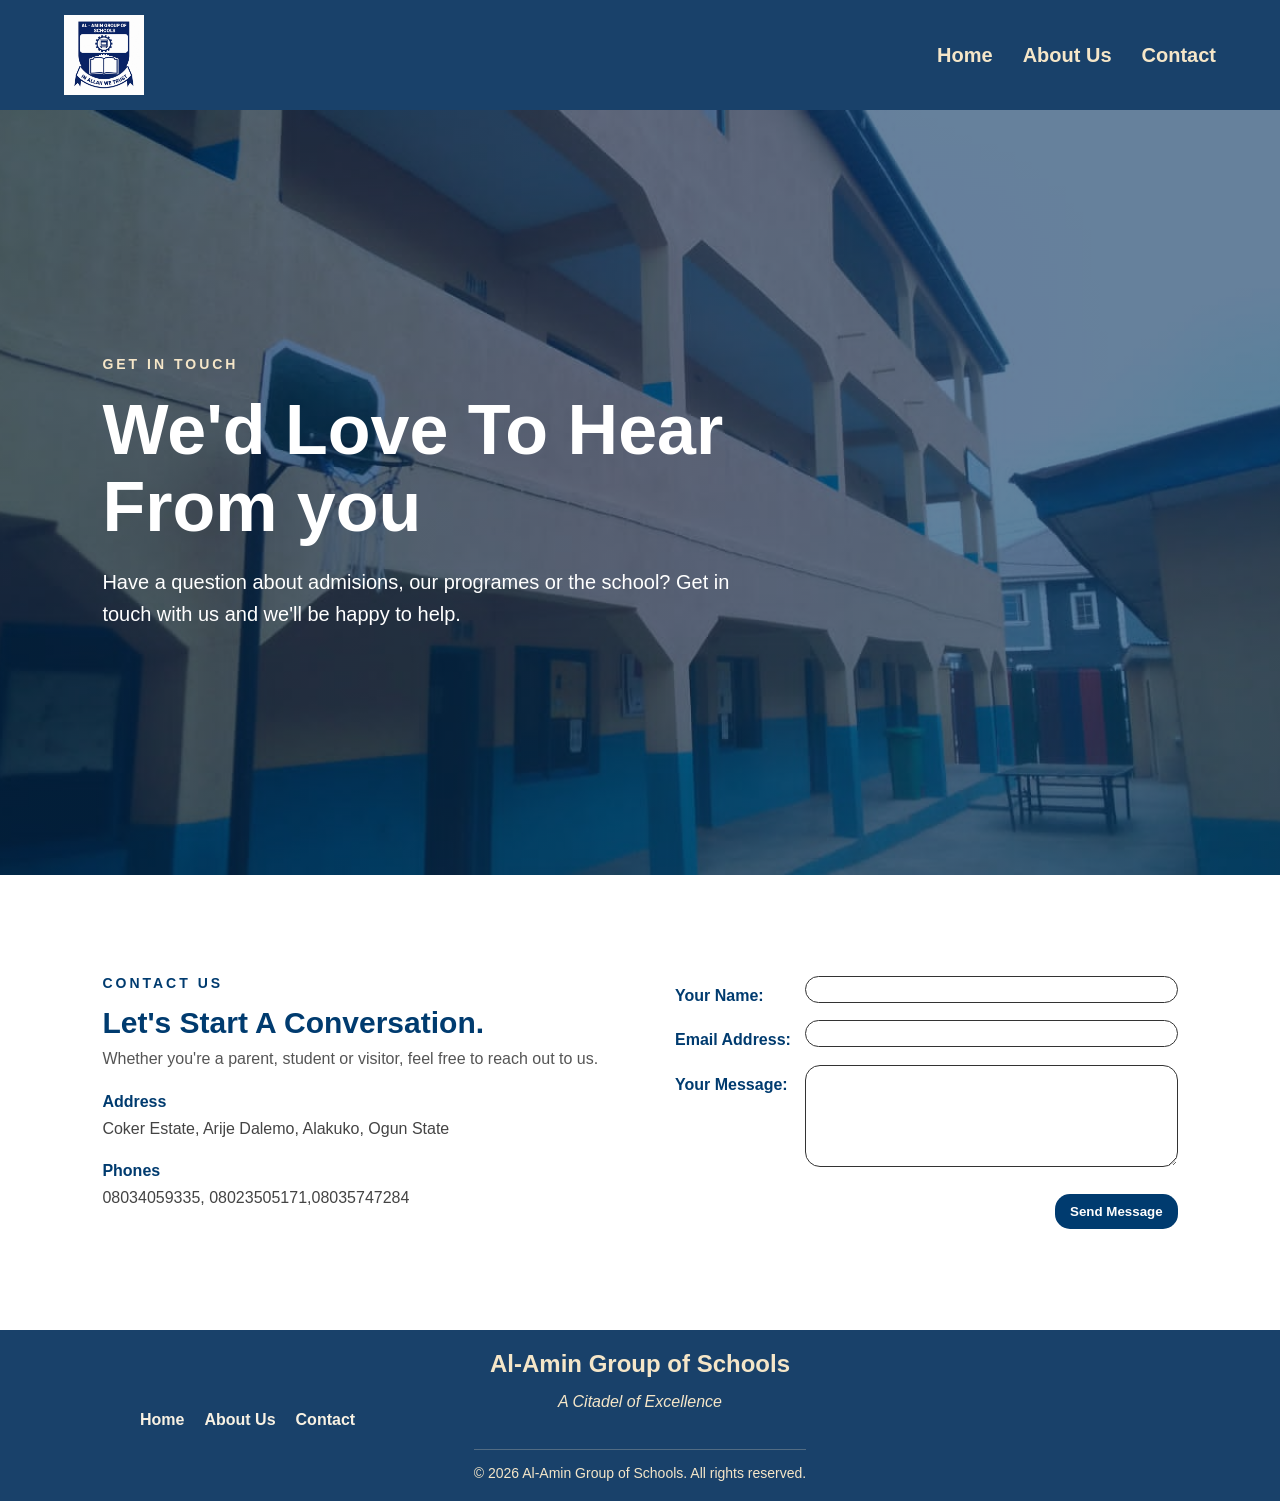
<file: Beginning/contact.html>
<!DOCTYPE html>
<html lang="en">
<head>
    <meta charset="UTF-8">
    <meta name="viewport" content="width=device-width, initial-scale=1.0">
    <title>Contact Us | Al-Amin Group of Schools</title>
    <link rel="stylesheet" href="main.css">
</head>
<body>
    
    <header>
        <nav>

            <img src="img/logo.jpeg" alt="Al-Amin Group of Schools logo" title="Al-Amin Group of Schools logo">

            <ul>
                <li><a href="index.html">Home</a></li>
                <li><a href="about.html">About Us</a></li>
                <li><a href="contact.html">Contact</a></li>
            </ul>

        </nav>
    </header>

    <main>
        <section class="contact__hero">

            <div class="contact__hero__content">

                <p class="section__label">
                    GET IN TOUCH
                </p>
                
                <h1>We'd Love To  Hear From you</h1>

                <p>Have a question about admisions, our programes or the school?
                    Get in touch with us and we'll be happy to help.
                </p>
            </div>
        </section>

        <section class="contact">

            <div class="contact__info">

                <p class="section__label">CONTACT US</p>
                <h2>Let's Start A Conversation.</h2>

                <p>Whether you're a parent, student or visitor, feel free to reach out to us.</p>

                <div class="contact__details">
                    <dl>
                        <dt>Address</dt>
                        <dd>Coker Estate, Arije Dalemo, Alakuko, Ogun State</dd>

                         <dt>Phones</dt>
                        <dd>08034059335, 08023505171,08035747284</dd>
                    </dl>
                </div>
            </div>

            <form class="contact__form">
           <label for="name">Your Name:</label>
           <input type="text" id="name" name="name">

           <label for="email">Email Address:</label>
           <input type="email" id="email" name="emal">

           <label for="message">Your Message:</label>
           <textarea name="message" id="message" rows="6"></textarea>

           <button type="submit">Send Message</button>
            </form>
        </section>
    </main>

    <footer>
        <div class="footer__content">

            <div class="footer__brand">
                <h2>Al-Amin Group of Schools</h2>
                <p>A Citadel of Excellence</p>
            </div>

            <div class="footer__links">
                <a href="index.html">Home</a>
                <a href="about.html">About Us</a>
                <a href="contact.html">Contact</a>
            </div>

            <div class="footer__bottom">
                <p>&copy; 2026 Al-Amin Group of Schools. All rights reserved. </p>
            </div>
        </div>
    </footer>
</body>
</html>
</file>
<file: Beginning/main.css>
/* *{
    padding: 0;
    margin: 0;
    box-sizing: border-box;
} */

/* body{
    background-color: #dbc3c3;
     display: flex;
    align-items: center;
    justify-content: center;
    min-height: 100vh;
    font-family: 'Helvetica Neue', sans-serif;
}

.container{ 
  min-height: 300px;
  justify-content: center;
   display: flex;
   flex-direction: column;
   width: 300px;
   padding: 20px;
   gap: 10px;
   border: 2px solid rgba(94, 71, 58, 0.8);
   border-radius: 15px;
   box-shadow: 0px 5px 10px rgba(252, 243, 238, 0.8);
   transform: skewX(90px);
}

h1{
color: #b8554e;
font-weight: bold;
}

input{
    background-color: #ece4e4;
    height: 30px;
    padding: 10px;
    font-size: 1rem;
    border: none;
    border-radius: 15px;
}

input::placeholder{
color: #333;
}

input:focus-within{
    color: #ffaca6;
}

button{
    padding: 5px;
    border: none;
    border-radius: 10px;
    background-color: #b65858;
    font-size: 0.9rem;
    color: rgb(0, 0, 0);
    font-weight: 550;
}

button:hover{
    background-color: #ffaca6;
    color: #ffdbb3;
}

.container a{
    text-decoration: none;
    color: #b65858;
    text-align: right;
    padding: 0.25rem;
}

.container a:hover{
    color: rgb(207, 137, 148);
}

.container a:focus{
    color: rgb(207, 137, 148);
}

.container a:active{
    color: rgb(240, 93, 115);;
} */

/* *{
    padding: 0;
    margin: 0;
    box-sizing: border-box;
}

body{
    display: flex;
    justify-content: center;
    align-items: center;
    min-height: 100vh;
    background-image: url(jonas-weckschmied--N_UwPdUs7E-unsplash.jpg);
    background-size: cover;
    background-position: center;
}

header{
    background-color: #051900;
    position: fixed;
    top: 0;
    left: 0;
    width: 100%;
    padding: 20px 100px;
    background-color: (255, 255, 255, 0.2);
    backdrop-filter: blur(10px);
    display: flex;
    justify-content: space-between;
    align-items: center;
    z-index: 99; */
    /* display: block;
    list-style-type: disc;
    margin-block: 1rem;
    margin-inline-end: 0px;
    margin-inline-start: opx;
    padding-inline-start: ; */
/* } */

*{
    margin: 0;
    padding: 0;
    box-sizing: border-box;
}

img{
    width: 100%;
    display: block;
}

html{
    scroll-behavior: smooth;
    scrollbar-color: #003b6f #fffdfd ;
    scrollbar-width: thin;
}

body{
    font-family: Arial, sans-serif;
}

nav{
    display: flex;
    justify-content: space-between;
    align-items: center;
    padding: 15px 5%;
    background-color: rgba(0, 45, 90, 0.9);
}

nav img{
    width: 80px;
}

nav ul{
    display: flex;
    gap: 30px;
    list-style: none;
}

nav a{
    text-decoration: none;
    color: #f5e6c8;
    font-family: Arial, sans-serif;
    font-size: 20px;
    font-weight: bolder;
    transition: 0.2s;
}

nav a:hover, nav a:focus-within{
    border-radius: 15px;
    background-color: #fffdfd;
    color: #003b6f;
    padding: 10px;
    transform: scale(1.1);
}

.hero{
    min-height: 100vh;

    background-image: 
    linear-gradient(rgba(0, 45, 90, 0.55), rgba(0, 45, 90, 0.55)),
    url(img/school-building.jpeg);
    background-size: cover;
    background-position: center;

    display: flex;
    align-items: center;

    padding: 80px 5%;
}

.hero__content{
    max-width: 700px;
    color: white;
}

.hero__subtitle{
    font-size: 16px;
    letter-spacing: 2px;
    margin-bottom: 15px;
}

.hero h1{
    font-size: clamp(45px, 6vw, 80px);
    line-height: 1.05;
    margin-bottom: 25px;
}

.hero__text{
    font-size: 20px;
    line-height: 1.6;
    margin-bottom: 35px;
}

.hero__button{
    display: inline-block;

    background-color: #fffdfd;
    color: #003b6f;

    padding: 15px 30px;

    text-decoration: none;
    font-weight: bold;

    border-radius: 15px;
    
    transition: 0.3s;
}

.hero__button:hover, .hero__button:focus-within{
    background-color: #003b6f;
    color: #fffdfd;
    transform: scale(1.1);
}

.welcome{ 
    background-color:#fffffd;
    padding: 100px 8%;
    text-align: center;
}

.section__label{
    color: #003b6f;
    font-size: 14px;
    font-weight: bold;
    letter-spacing: 3px;
    margin-bottom: 15px;
}

.welcome__content{
    /* max-width: 850px;
    margin: 30px auto 0;

    display: none; */

    max-width: 800px;
    margin: 30px auto 0;

    opacity: 0;
    max-height: 0;
    overflow: hidden;

    transition: all 0.5s ease;
}

.welcome h2{
    color: #003b6f;
    font-size: 42px;
    margin-bottom: 25px;
}

.welcome__button{
    background-color: #003b6f;
    color: #f8f1e3;

    border: none;
    border-radius: 15px;

    padding: 15px 30px;

    font-size: 16px;
    font-weight: bold;

    cursor: pointer;

    transition: 0.3s;
}

.welcome__button:hover, .welcome__button:focus-within{
    background: #f8f1e3;
    color: #003b6f;
    transform: translateY(-2px);
}

.welcome__content.show{
    opacity: 1;
    max-height: 500px;
}

.welcome__p{
    color: #333;
    font-size: 18px;
    line-height: 1.8;
    margin-bottom: 18px;
}

.learn__more{
    display: inline-block;
    margin-top: 30px;

    background-color: #003b6f ;
    color: #f8f1e3;
    font-weight: bold;
    text-decoration: none;
    padding: 13px 10px;
    border: none;
    border-radius: 15px;

    transition: 0.3s;
}

.learn__more:hover, .learn__more:focus-within{
    color: #fffdfd;
    transform: scale(1.1);
}

.levels{
    background-color: #ffffff;
    padding: 90px 8%;
    text-align: center;
    border-top: 1px solid rgba(0, 59, 111, 0.15);
}

.levels__intro{
    max-width: 700px;
    margin: 0 auto 50px;
}

.levels h2{
    color: #003b6f;
    font-size: 40px;
    margin: 20px;
}

.levels__intro > p:last-child{
    color: #555;
    line-height: 1.7;
    font-size: 16px;
}

.levels__cards{
    display: flex;
    justify-content: center;
    gap: 25px;

    max-width: 1100px;
    margin: 0 auto;
}

.level__card{
    flex: 1;

    padding: 35px 25px;

    border: 1px solid #e5e5e5;
    border-radius: 12px;

    text-align: left;

    transition: 0.3s;
}

.level__number{
    color: #6b4b9b;
    font-size: 14px;
    font-weight: bold;
    letter-spacing: 2px;
}

.level__card h3{
    color: #003b6f;
    font-size: 26px;
    margin: 15px 0;
}

.level__card p{
    color: #555;
    line-height: 1.7;
}

.level__card:hover, .level__card:focus-within{
    transform: translateY(-10px);
    border-color: #003b6f;
    box-shadow: 0 10px 25px rgba(0, 59, 111, 0.12);
    cursor: pointer;
}

.levels__link{
    display: inline-block;

    margin-top: 45px;
    padding: 15px;

    color: #003b6f;
    font-weight: bold;
    text-decoration: none;

    transition: 0.3s;
}

.levels__link:hover, .levels__link:focus-within{
    color: #6b4b9b;
    transform: scaleX(1.1);
}

footer{
   background-color: rgba(0, 45, 90, 0.9);
    color: #f5e6c8;
    padding: 20px 5% 20px;
}

.footer__content{
    display: flex;
    flex-direction: column;
    margin: 0 auto;
    max-width: 1000px;
    text-align: center;
}

.footer__brand h2{
   margin-bottom: 15px;
}

.footer__brand p{
    font-style: italic;
}

.footer__links{
    display: flex;
    gap: 20px;
}
.footer__links a{
    text-decoration: none;
    font-weight: bold;
    color: #f8f1e3;
    transition: all 0.3s ease-in-out;
}

.footer__links a:hover, .footer__links a:focus-within{
    transform: translateY(-5px);
    color: #ffffff;
}

.footer__bottom{
    margin: 20px auto 0;
    padding-top: 15px;
    border-top: 1px solid rgba(245, 230, 200, 0.25);
    font-size: 14px;
}


@media (max-width: 800px) {
    
    nav{
        padding: 12px 5%;
    }

    nav img{
        width: 65px;
    }

    nav ul{
        gap: 15px;
    }

    nav a{
        font-size: 16px;
    }

    .hero{
        min-height: 90vh;
        padding: 60px 6%;
    }

    .hero__content{
        max-width: 100%;
    }

    .hero__subtitle{
        font-size: 14px;
        letter-spacing: 2px;
    }

    .hero__text{
        font-size: 17px;
    }

    .welcome{
        padding: 70px 6%;
    }
    .welcome h2{
        font-size: 36px;
    }
    .welcome__p{
        font-size: 16px;
        line-height: 1.7;
    }

    .levels{
        padding: 70px 6%;
    }
    .levels h2{
        font-size: 36px;
    }
    .levels__cards{
        flex-direction: column;
        gap: 20px;
    }
    .level__card{
        width: 100%;
    }

    .footer__brand h2{
        font-size: 22px;
    }
    .footer__brand p{
        font-size: 15px;
    }

    .footer__content{
        flex-direction: column;
        text-align: center;
        gap: 25px;
    }

    .footer__links{
        flex-direction: row;
        justify-content: center;
        gap: 25px;
    }

    .footer__bottom{
        margin-top: 25px;
    }

    .story{
        flex-direction: column;
        padding: 70px 8%;
        gap: 40px;
    }

    .story__content, .story__image{
        max-width: 100%;
        width: 100%;
    }

    .story__image{
        height: 280px;
    }

    .story__content h2{
        font-size: 36px;
    }
}

@media (max-width: 480px) {
    
    .hero{
        min-height: 85vh;
        padding: 50px 6%;
    }
    .hero h1{
        font-size: 45px;
    }
    .hero__text{
        font-size: 16px;
        line-height: 1.5;
    }
    .hero__button{
        padding: 13px 22px;
    }

    .welcome{
        padding: 60px 5%;
    }
    .welcome h2{
        font-size: 32px;
    }

    .footer__links{
        gap: 15px;
    }
    .footer__bottom{
        font-size: 12px;
        line-height: 1.5;
    }
}

/* ABOUT.HTML */
.about__hero{
    min-height: 90vh;

    background-image: linear-gradient(
        rgba(0, 45, 90, 0.6),
        rgba(0, 45, 90, 0.6)
    ),
    url(img/school-building.jpeg);

    background-size: cover;
    background-position: center;

    display: flex;
    align-items: center;

    padding: 80px 8%;
}

.about__hero__content{
    max-width: 750px;
    color: white;
}

.about__hero h1{
    font-size: clamp(40px, 6vw, 70px);
    line-height: 1.1;
    margin-bottom: 25px;
}

.about__hero .section__label{
    color: #f5e6c8;
}

.about__hero p:last-child{
    font-size: 20px;
    line-height: 1.6;
    max-width: 650px;
}

.story{
    background-color: #fffffd;
    padding: 100px 8%;

    display: flex;
    justify-content: center;
    align-items: center;
    gap: 70px;
}

.story__content{
    max-width: 550px;
  flex: 1;
}

.story__image{
    flex: 1;
    max-width: 600px;
    height: 350px;

    border-radius: 15px;
   overflow: hidden;
   box-shadow: 0 15px 35px rgba(0, 59, 111, 0.15);

}


.story__content h2{
    color: #003b6f;
    font-size: 42px;
    line-height: 1.15;
    margin-bottom: 30px;
}

.story__content .section__label{
    margin-bottom: 15px;
}

.story__content > p:not(.section__label){
    color: #444;
    font-size: 17px;
    line-height: 1.8;
    margin-bottom: 20px;
}

.story__image img{
    width:100%;
    height: 100%;
    display: block;

    object-fit: cover;
}

.purpose{
background-color: #fff;
display: flex;
flex-direction: column;
justify-content: center;
align-items: center;
padding: 100px 8%;
gap: 10px;
}

.purpose__intro h2{
    font-weight: bolder;
    font-size: 25px;
    color: #6b4b9b;
}

.purpose__cards{
    display: flex;
    gap: 25px;
}
.purpose__card{
    border: 2px solid #e5e5e5;
    box-shadow: 0px 10px 25px  rgba(245, 230, 200, 0.25);
    padding: 80px 5%;
    border-radius: 25px;
}

.purpose__card ul{
    list-style: none;
}

.purpose__card h3{
    color: #003b6f;
    font-weight:bold;
    margin-bottom: 25px;
}

.purpose__card p{
    color: #444;
    line-height: 1.8;
}

.purpose__card li{
    color: #444;
    line-height: 1.8;
    margin-bottom: 6px;
}

@media (max-width: 700px) {
    .purpose__cards{
        flex-direction: column;
    }
}

.beliefs{
    background-color: #fffdfd;
    padding: 90px 8%;
    text-align: center;
}

.beliefs__intro h2{
    color: #003b6f;
    font-size: 30px;
    margin-bottom: 20px;
}

.beliefs__intro > p:last-child{
    color: #555;
    line-height: 1.7;
    font-size: 16px;
    margin-bottom: 20px;
}

.beliefs__cards{
    display: flex;
    justify-content: center;
    gap: 30px;

    max-width: 1100px;
    margin: 0 auto;
}

.belief__card{
    flex: 1;

    padding: 35px 25px;

    border: 1px solid #f8f1e3;
    border-radius: 12px;

    text-align: left;

    transition: 0.2s;
}

.belief__number{
    color: #6b4b9b;
    font-size: 15px;
    font-weight: bold;
    letter-spacing: 2px;
}

.belief__card h3{
    color: #003b6f;
    font-size: 22px;
    margin: 15px 0;
}

.belief__card p{
    color: #555;
    line-height: 1.7;
}

.belief__card:hover, .belief__card:focus-within{
    transform: translateY(-8px);
    border-color: #003b6f;
    box-shadow: 0 10px 25px rgba(0, 59, 111, 0.12);
}

@media (max-width: 800px) {
    .beliefs__cards{
        flex-direction: column;
    }
}

.cta{
    background-color: #fffdfd;
    padding: 90px 8%;
    text-align: center;
}

.cta__content{
    max-width: 700px;
    margin: 0 auto;
}

.cta h2{
    color: #003b6f;
    font-size: 40px;
    margin-bottom: 20px;
}

.cta__content > p:not(.section__label){
    color: #444;
    line-height: 1.7;
    font-size: 17px;
    margin-bottom: 30px;
}

.cta__button{
    display: inline-block;
    background-color: #003b6f;
    color: #f8f1e3;
    padding: 15px 30px;
    border-radius: 15px;
    text-decoration: none;
    font-weight: bold;
    transition: 0.3s;
}

.cta__button:hover, .cta__button:focus-within{
    background-color: #6b4b9b;
    transform: translateY(-4px);
}

@media (max-width: 480px) {
    .cta{
        padding: 70px 8%;
    }

    .cta h2{
        font-size: 32px;
    }

    .cta__content > p:not(.section__label){
        font-size: 16px;
    }
}

.contact__hero{

    min-height: 85vh;

    background-image: linear-gradient(
        rgba(0, 45, 90, 0.6),
        rgba(0, 45, 90, 0.6)
    ),
    url(img/school-building.jpeg);

    background-size: cover;
    background-position: center;

    display: flex;
    align-items: center;

    padding: 80px 8%;
}

.contact__hero__content{
    max-width: 700px;
    color: white;
}

.contact__hero .section__label{
    color: #f5e6c8;
    font-weight: bold;
}

.contact__hero h1{
    font-size: clamp(40px, 6vw, 70px);
    line-height: 1.1;
    margin: 20px 0;
}

.contact__hero p:last-child{
    font-size: 20px;
    max-width: 650px;
    line-height: 1.6;
}

.contact{
    display: flex;
    gap: 70px;
    padding: 100px 8%;
}

.contact__info, .contact__form{
    flex: 1;
}

.contact__info h2{
    font-size: 30px;
    color: #003b6f;
    margin-bottom: 10px;
}

.contact__info > p:not(.section__label){
    color: #555;
    margin-bottom: 25px;
}

@media (max-width: 800px) {
    .contact{
        flex-direction: column;
    }

}

.contact__details dt{
    color: #003b6f;
    font-weight: bold;
    margin-bottom: 5px;
}

.contact__details dd{
    color: #444;
    line-height: 1.6;
    margin-bottom: 20px;
}

.contact__form{
    display: grid;
    grid-template-columns: 120px 1fr;
    gap: 10px;
    align-items: center;
}

.contact__form label{
    align-self: start;
    padding-top: 12px;
    color: #003b6f;
    font-weight: bold;
}

.contact__form input, .contact__form textarea{
    border: none;
    border: 1px solid #333;
    border-radius: 15px;
    padding: 5px;
    margin-bottom: 5px;
}

.contact__form input:hover, .contact__form input:focus-within, .contact__form textarea:hover, .contact__form textarea:focus-within{
     transform: translateY(-5px);
    border-color: #003b6f;
    box-shadow: 0 10px 25px rgba(0, 59, 111, 0.12); 
}

.contact__form button{
    border: none;
    padding: 10px 15px;
    border-radius: 15px;
    background-color: #003b6f;
    color: #fffdfd;
    font-weight: bold;
    margin-top: 10px;
    grid-column: 1 / -1;
    justify-self: right;
}

.contact__form button:hover, .contact__form button:focus-within{
    background-color: #fffdfd;
    color: #003b6f;
   cursor: pointer;
}
</file>
